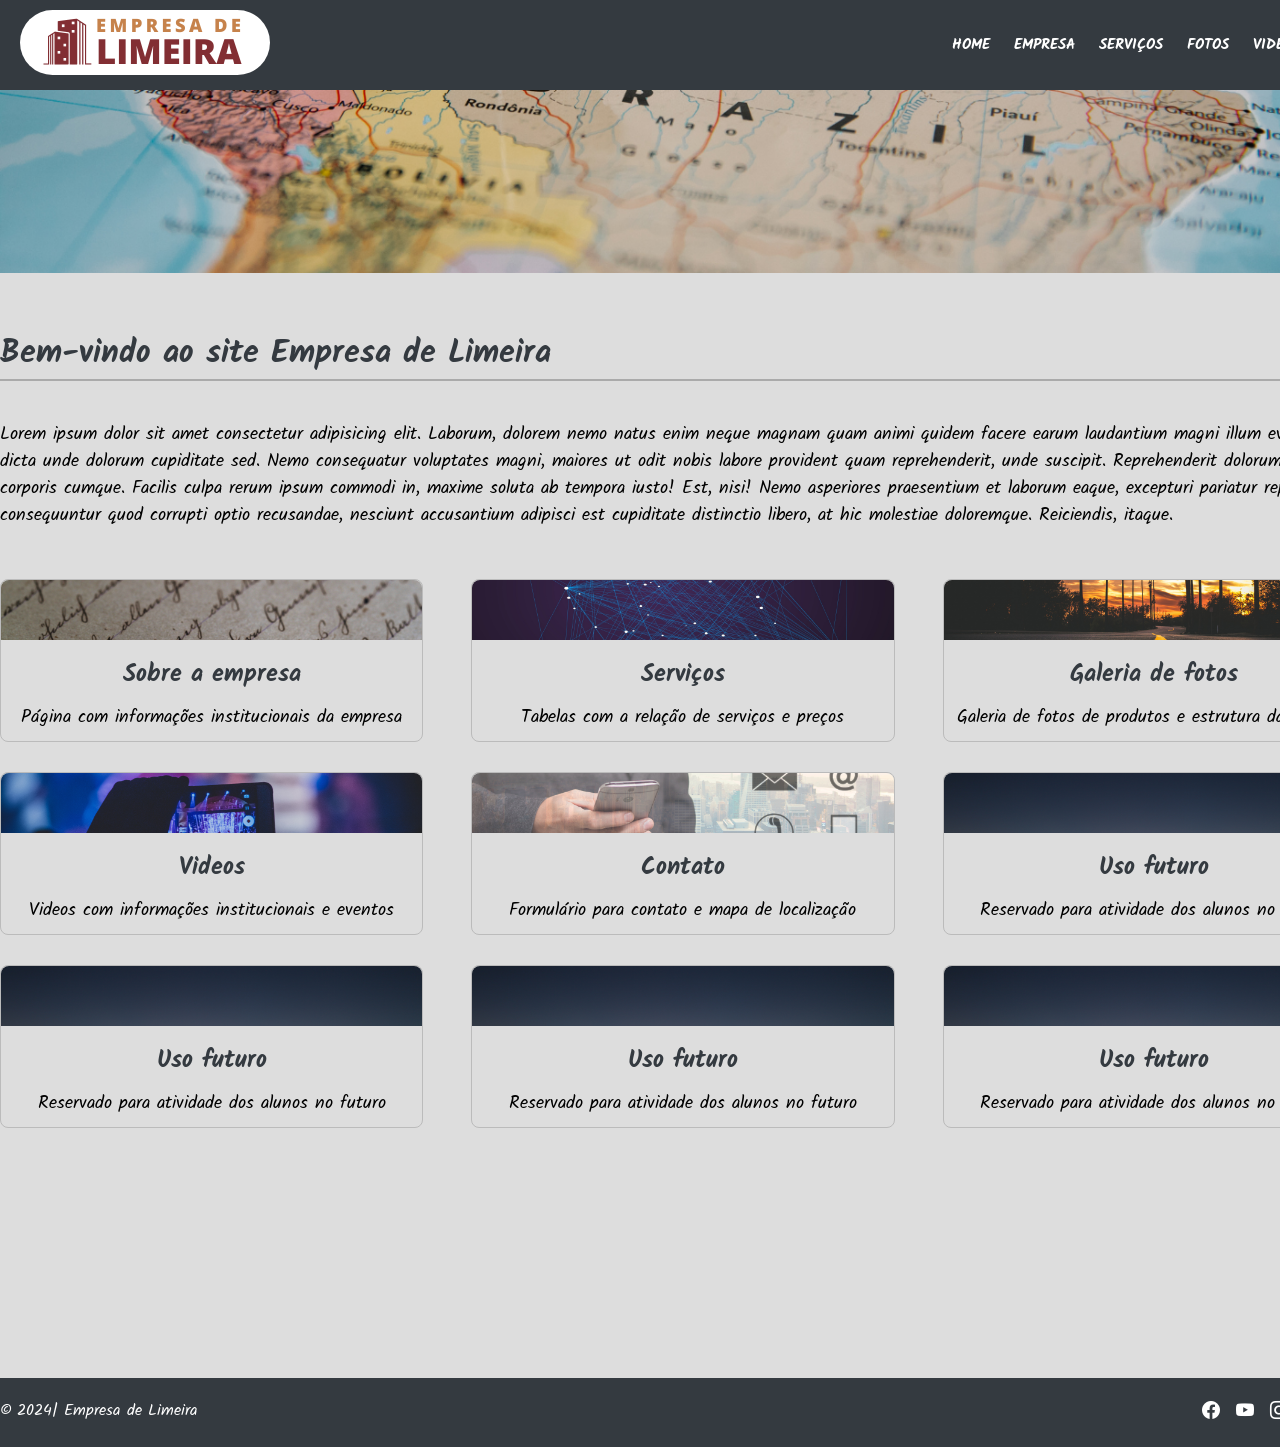
<file: index.html>
<!DOCTYPE html>
<html lang="pt-br">

<head>
    <meta charset="UTF-8">
    <meta name="viewport" content="width=device-width, initial-scale=1.0">
    <title>Empresa de Limeira</title>
    <link rel="stylesheet" href="./assets/css/style.css">
    <link rel="stylesheet" href="https://cdn.jsdelivr.net/npm/bootstrap-icons@1.11.3/font/bootstrap-icons.min.css">
</head>

<body>
    <!-- Isso é um comentário -->

    <header>
        <nav>
            <span>
                <img src="./midias/img/logo.png" alt="Logo do site Empresa de Limeira">
            </span>
            <span>
                <a href="index.html">Home</a>
                <a href="empresa.html">Empresa</a>
                <a href="servicos.html">Serviços</a>
                <a href="fotos.html">Fotos</a>
                <a href="videos.html">Videos</a>
                <a href="contato.html">Contato</a>
            </span>
        </nav>
    </header>

    <section class="imagem_cabecalho">
        <img src="./midias/img/1.png" alt="Imagem de Layout do cabeçalho">
    </section>

    <main>
        <section>
            <h1>Bem-vindo ao site Empresa de Limeira</h1>
            <p>Lorem ipsum dolor sit amet consectetur adipisicing elit. Laborum, dolorem nemo natus enim neque magnam
                quam animi quidem facere earum laudantium magni illum eveniet vero, dicta unde dolorum cupiditate sed.
                Nemo consequatur voluptates magni, maiores ut odit nobis labore provident quam reprehenderit, unde
                suscipit. Reprehenderit dolorum dolor corporis cumque. Facilis culpa rerum ipsum commodi in, maxime
                soluta ab tempora iusto!
                Est, nisi! Nemo asperiores praesentium et laborum eaque, excepturi pariatur repellat fugit consequuntur
                quod corrupti optio recusandae, nesciunt accusantium adipisci est cupiditate distinctio libero, at hic
                molestiae doloremque. Reiciendis, itaque.</p>
        </section>

        <section class="cards_home">
            <div class="card">
                <img src="./midias/img/2.png" alt="Imagem 2">
                <h3>Sobre a empresa</h3>
                <p>Página com informações institucionais da empresa</p>
            </div>

            <div class="card">
                <img src="./midias/img/3.png" alt="Imagem 3">
                <h3>Serviços</h3>
                <p>Tabelas com a relação de serviços e preços</p>
            </div>

            <div class="card">
                <img src="./midias/img/4.png" alt="Imagem 4">
                <h3>Galeria de fotos</h3>
                <p>Galeria de fotos de produtos e estrutura da empresa</p>
            </div>

            <div class="card">
                <img src="./midias/img/5.png" alt="Imagem 5">
                <h3>Videos</h3>
                <p>Videos com informações institucionais e eventos</p>
            </div>


            <div class="card">
                <img src="./midias/img/6.png" alt="Imagem 6">
                <h3>Contato</h3>
                <p>Formulário para contato e mapa de localização</p>
            </div>

            <div class="card">
                <img src="./midias/img/8.png" alt="Imagem 8">
                <h3>Uso futuro</h3>
                <p>Reservado para atividade dos alunos no futuro</p>
            </div>

            <div class="card">
                <img src="./midias/img/8.png" alt="Imagem 8">
                <h3>Uso futuro</h3>
                <p>Reservado para atividade dos alunos no futuro</p>
            </div>

            <div class="card">
                <img src="./midias/img/8.png" alt="Imagem 8">
                <h3>Uso futuro</h3>
                <p>Reservado para atividade dos alunos no futuro</p>
            </div>

            <div class="card">
                <img src="./midias/img/8.png" alt="Imagem 8">
                <h3>Uso futuro</h3>
                <p>Reservado para atividade dos alunos no futuro</p>
            </div>

        </section>
    </main>

    <footer>
        <div class="footer_content">
            <div class="footer_brand">
                &copy; 2024| Empresa de Limeira
            </div>
            <div class="footer_social">
                <a href="https://facebook.com" target="_blank"><i class="bi bi-facebook"></i></a>
                <a href="https://youtube.com" target="_blank"><i class="bi bi-youtube"></i></a>
                <a href="https://instagram.com" target="_blank"><i class="bi bi-instagram"></i></a>
                <a href="https://whatsapp.com" target="_blank"><i class="bi bi-whatsapp"></i></a>
                <a href="https://twitter.com" target="_blank"><i class="bi bi-twitter-x"></i></a>
            </div>
        </div>
    </footer>
</body>

</html>
</file>
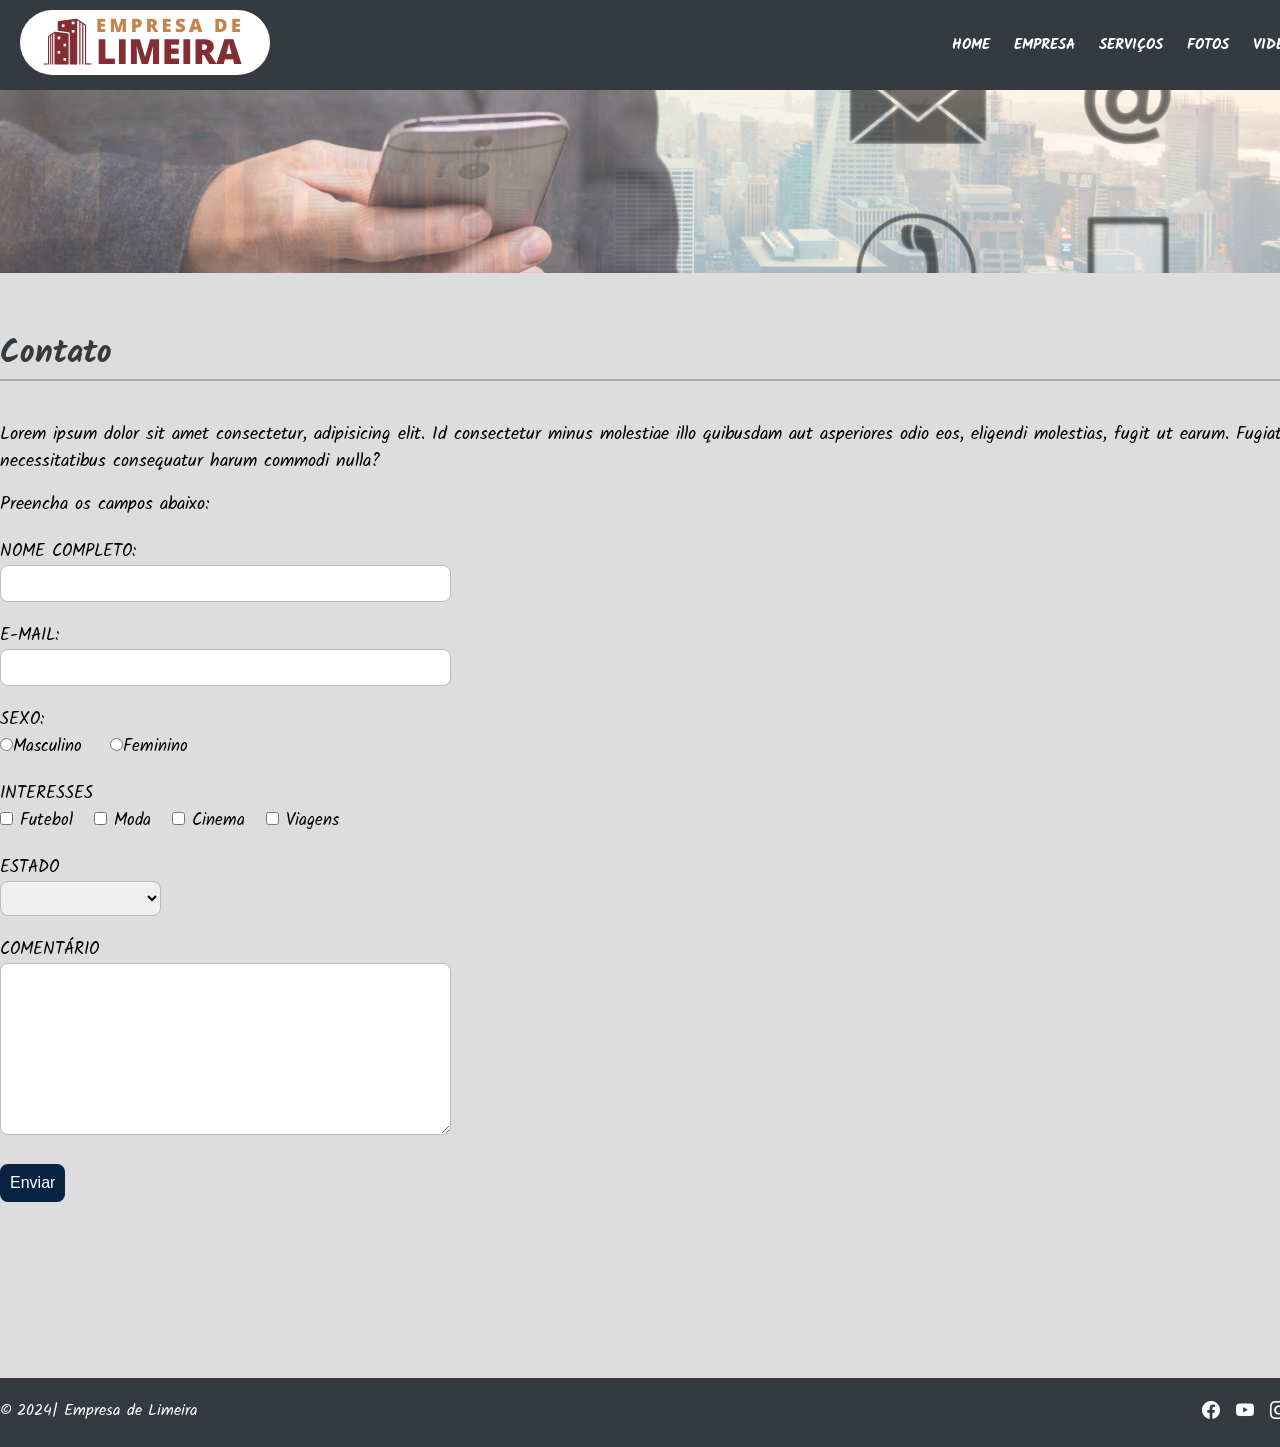
<file: contato.html>
<!DOCTYPE html>
<html lang="pt-br">

<head>
    <meta charset="UTF-8">
    <meta name="viewport" content="width=device-width, initial-scale=1.0">
    <title>Empresa de Limeira</title>
    <link rel="stylesheet" href="./assets/css/style.css">
    <link rel="stylesheet" href="https://cdn.jsdelivr.net/npm/bootstrap-icons@1.11.3/font/bootstrap-icons.min.css">
</head>

<body>
    <!-- Isso é um comentário -->

    <header>
        <nav>
            <span>
                <img src="./midias/img/logo.png" alt="Logo do site Empresa de Limeira">
            </span>
            <span>
                <a href="index.html">Home</a>
                <a href="empresa.html">Empresa</a>
                <a href="servicos.html">Serviços</a>
                <a href="fotos.html">Fotos</a>
                <a href="videos.html">Videos</a>
                <a href="contato.html">Contato</a>
            </span>
        </nav>
    </header>

    <section class="imagem_cabecalho">
        <img src="./midias/img/6.png" alt="Imagem de Layout do cabeçalho">
    </section>

    <main>
        <section>
            <h1>Contato</h1>

            <p>Lorem ipsum dolor sit amet consectetur, adipisicing elit. Id consectetur minus molestiae illo quibusdam
                aut asperiores odio eos, eligendi molestias, fugit ut earum. Fugiat, voluptate necessitatibus
                consequatur harum commodi nulla?</p> <br>
            <p>Preencha os campos abaixo:</p>

            <form id="form1" name="form1" method="post" action="">
                <div>
                    <label for="">Nome Completo:</label>
                    <input type="text" id="nome" name="nome" required>
                </div>
                
                <div>
                    <label for="">E-mail:</label>
                    <input type="email" id="email" name="email" required>
                </div>
                
                <div>
                    <label for="">Sexo:</label>
                    <input type="radio" name="sexo" id="Masc" value="Masc">Masculino &nbsp;&nbsp;
                    <input type="radio" name="sexo" id="Fem" value="Fem">Feminino
                </div>
                
                <div>
                    <label for="">Interesses</label>
                    <input type="checkbox" name="Futebol" id="Futebol" value="Futebol"> Futebol &nbsp;
                    <input type="checkbox" name="Moda" id="Moda" value="Moda"> Moda &nbsp;
                    <input type="checkbox" name="Cinema" id="Cinema" value="Cinema"> Cinema &nbsp;
                    <input type="checkbox" name="Viagens" id="Viagens" value="Viagens"> Viagens
                </div>

                <div>
                    <label for="estado">Estado</label>
                    <select name="estado" id="estado">
                        <option value=""></option>
                        <option value="AC">Acre</option>
                        <option value="AL">Alagoas</option>
                        <option value="AP">Amapá</option>
                        <option value="AM">Amazonas</option>
                        <option value="BA">Bahia</option>
                        <option value="CE">Ceará</option>
                        <option value="DF">Distrito Federal</option>
                        <option value="ES">Espírito Santo</option>
                        <option value="GO">Goiás</option>
                        <option value="MA">Maranhão</option>
                        <option value="MT">Mato Grosso</option>
                        <option value="MS">Mato Grosso do Sul</option>
                        <option value="MG">Minas Gerais</option>
                        <option value="PA">Pará</option>
                        <option value="PB">Paraíba</option>
                        <option value="PR">Paraná</option>
                        <option value="PE">Pernambuco</option>
                        <option value="PI">Piauí</option>
                        <option value="RJ">Rio de Janeiro</option>
                        <option value="RN">Rio Grande do Norte</option>
                        <option value="RS">Rio Grande do Sul</option>
                        <option value="RO">Rondônia</option>
                        <option value="RR">Roraima</option>
                        <option value="SC">Santa Catarina</option>
                        <option value="SP">São Paulo</option>
                        <option value="SE">Sergipe</option>
                        <option value="TO">Tocantins</option>
                    </select>
                </div>

                <div>
                    <label for="">Comentário</label>
                    <textarea name="comentario" id="comentario" cols="30" rows="10"></textarea>
                </div>

                <div>
                    <input type="submit" name="enviar" id="enviar" value="Enviar">
                </div>
                
            </form>

        </section>

    </main>

    <footer>
        <div class="footer_content">
            <div class="footer_brand">
                &copy; 2024| Empresa de Limeira
            </div>
            <div class="footer_social">
                <a href="https://facebook.com" target="_blank"><i class="bi bi-facebook"></i></a>
                <a href="https://youtube.com" target="_blank"><i class="bi bi-youtube"></i></a>
                <a href="https://instagram.com" target="_blank"><i class="bi bi-instagram"></i></a>
                <a href="https://whatsapp.com" target="_blank"><i class="bi bi-whatsapp"></i></a>
                <a href="https://twitter.com" target="_blank"><i class="bi bi-twitter-x"></i></a>
            </div>
        </div>
    </footer>
</body>

</html>
</file>
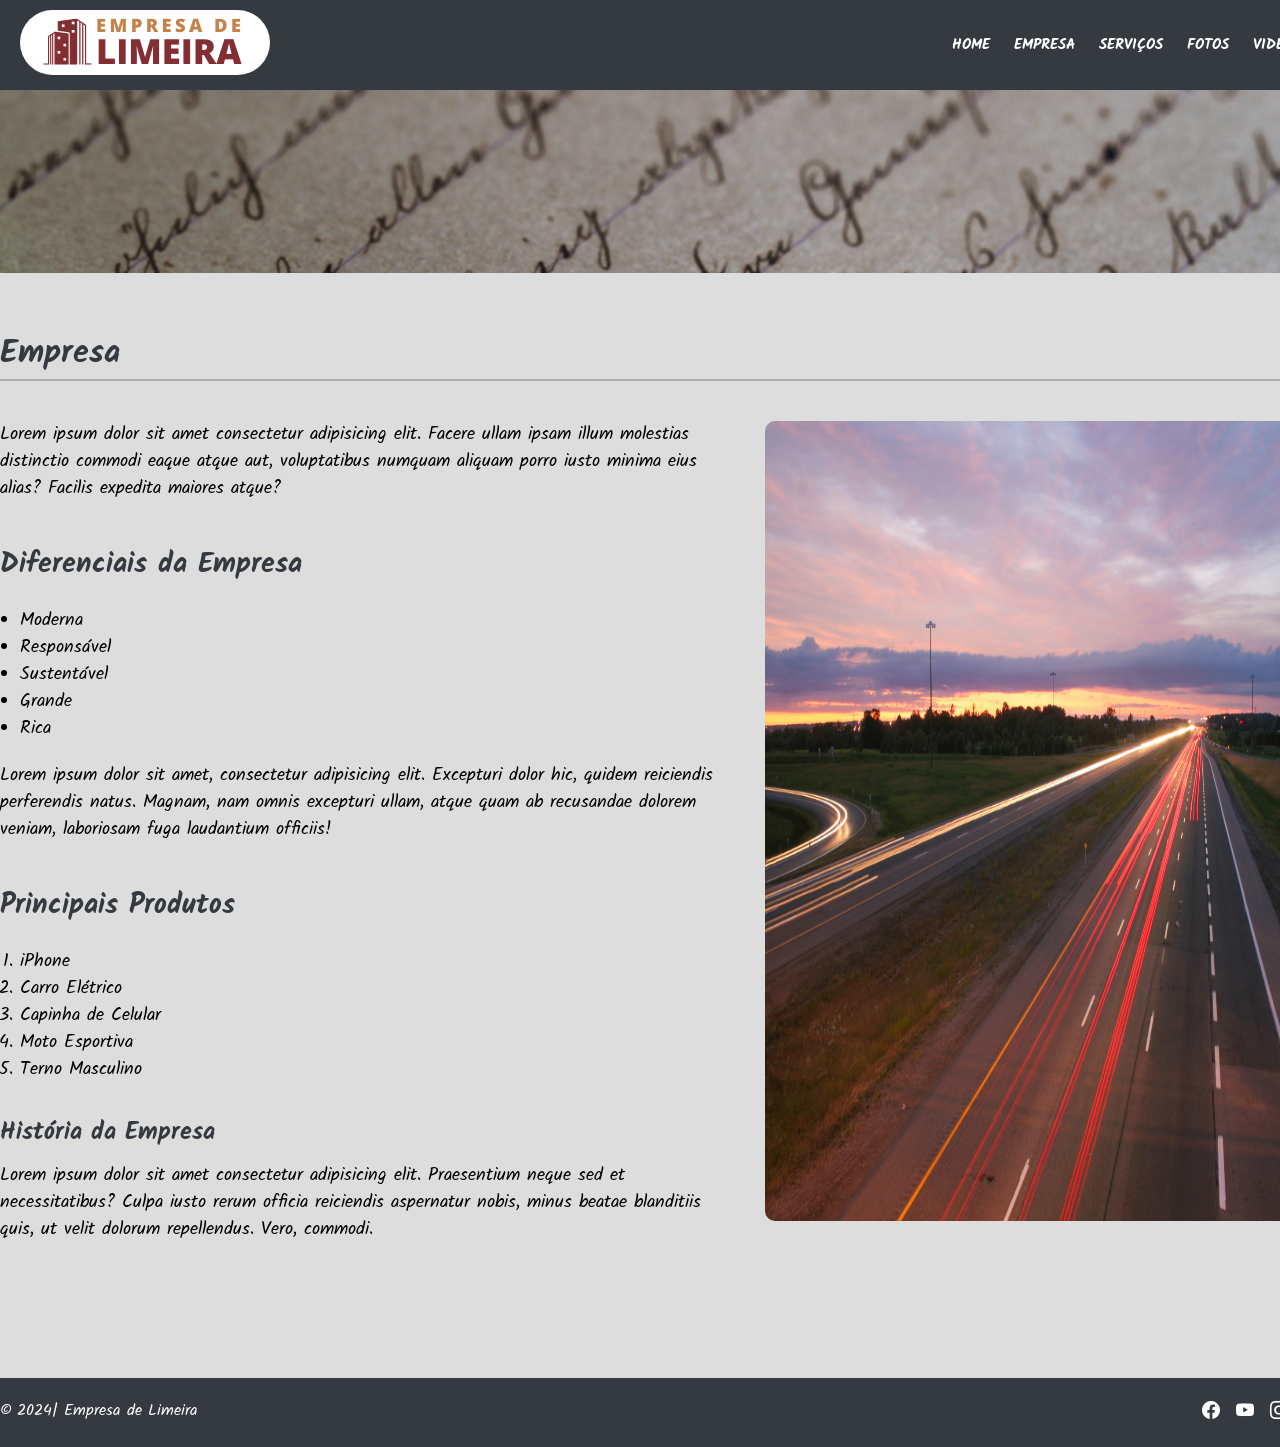
<file: empresa.html>
<!DOCTYPE html>
<html lang="pt-br">

<head>
    <meta charset="UTF-8">
    <meta name="viewport" content="width=device-width, initial-scale=1.0">
    <title>Empresa de Limeira</title>
    <link rel="stylesheet" href="./assets/css/style.css">
    <link rel="stylesheet" href="https://cdn.jsdelivr.net/npm/bootstrap-icons@1.11.3/font/bootstrap-icons.min.css">
</head>

<body>
    <!-- Isso é um comentário -->

    <header>
        <nav>
            <span>
                <img src="./midias/img/logo.png" alt="Logo do site Empresa de Limeira">
            </span>
            <span>
                <a href="index.html">Home</a>
                <a href="empresa.html">Empresa</a>
                <a href="servicos.html">Serviços</a>
                <a href="fotos.html">Fotos</a>
                <a href="videos.html">Videos</a>
                <a href="contato.html">Contato</a>
            </span>
        </nav>
    </header>

    <section class="imagem_cabecalho">
        <img src="./midias/img/2.png" alt="Imagem de Layout do cabeçalho">
    </section>

    <main>

        <h1>Empresa</h1>

        <article>
            <div>
                <p>Lorem ipsum dolor sit amet consectetur adipisicing elit. Facere ullam ipsam illum molestias
                    distinctio commodi eaque atque aut, voluptatibus numquam aliquam porro iusto minima eius alias?
                    Facilis expedita maiores atque?</p>

                <h2>Diferenciais da Empresa</h2>
                <ul>
                    <li>Moderna</li>
                    <li>Responsável</li>
                    <li>Sustentável</li>
                    <li>Grande</li>
                    <li>Rica</li>
                </ul>

                <p>Lorem ipsum dolor sit amet, consectetur adipisicing elit. Excepturi dolor hic, quidem reiciendis
                    perferendis natus. Magnam, nam omnis excepturi ullam, atque quam ab recusandae dolorem veniam,
                    laboriosam fuga laudantium officiis!</p>

                <h2>Principais Produtos</h2>

                <ol>
                    <li>iPhone</li>
                    <li>Carro Elétrico</li>
                    <li>Capinha de Celular</li>
                    <li>Moto Esportiva</li>
                    <li>Terno Masculino</li>
                </ol>
                
                <h3>História da Empresa</h3>

                <p>Lorem ipsum dolor sit amet consectetur adipisicing elit. Praesentium neque sed et necessitatibus?
                    Culpa iusto rerum officia reiciendis aspernatur nobis, minus beatae blanditiis quis, ut velit
                    dolorum repellendus. Vero, commodi.</p>
            </div>
            <div>
                <img src="./midias/img/foto1.png" alt="Foto da empresa">
            </div>
        </article>

    </main>

    <footer>
        <div class="footer_content">
            <div class="footer_brand">
                &copy; 2024| Empresa de Limeira
            </div>
            <div class="footer_social">
                <a href="https://facebook.com" target="_blank"><i class="bi bi-facebook"></i></a>
                <a href="https://youtube.com" target="_blank"><i class="bi bi-youtube"></i></a>
                <a href="https://instagram.com" target="_blank"><i class="bi bi-instagram"></i></a>
                <a href="https://whatsapp.com" target="_blank"><i class="bi bi-whatsapp"></i></a>
                <a href="https://twitter.com" target="_blank"><i class="bi bi-twitter-x"></i></a>
            </div>
        </div>
    </footer>
</body>

</html>
</file>
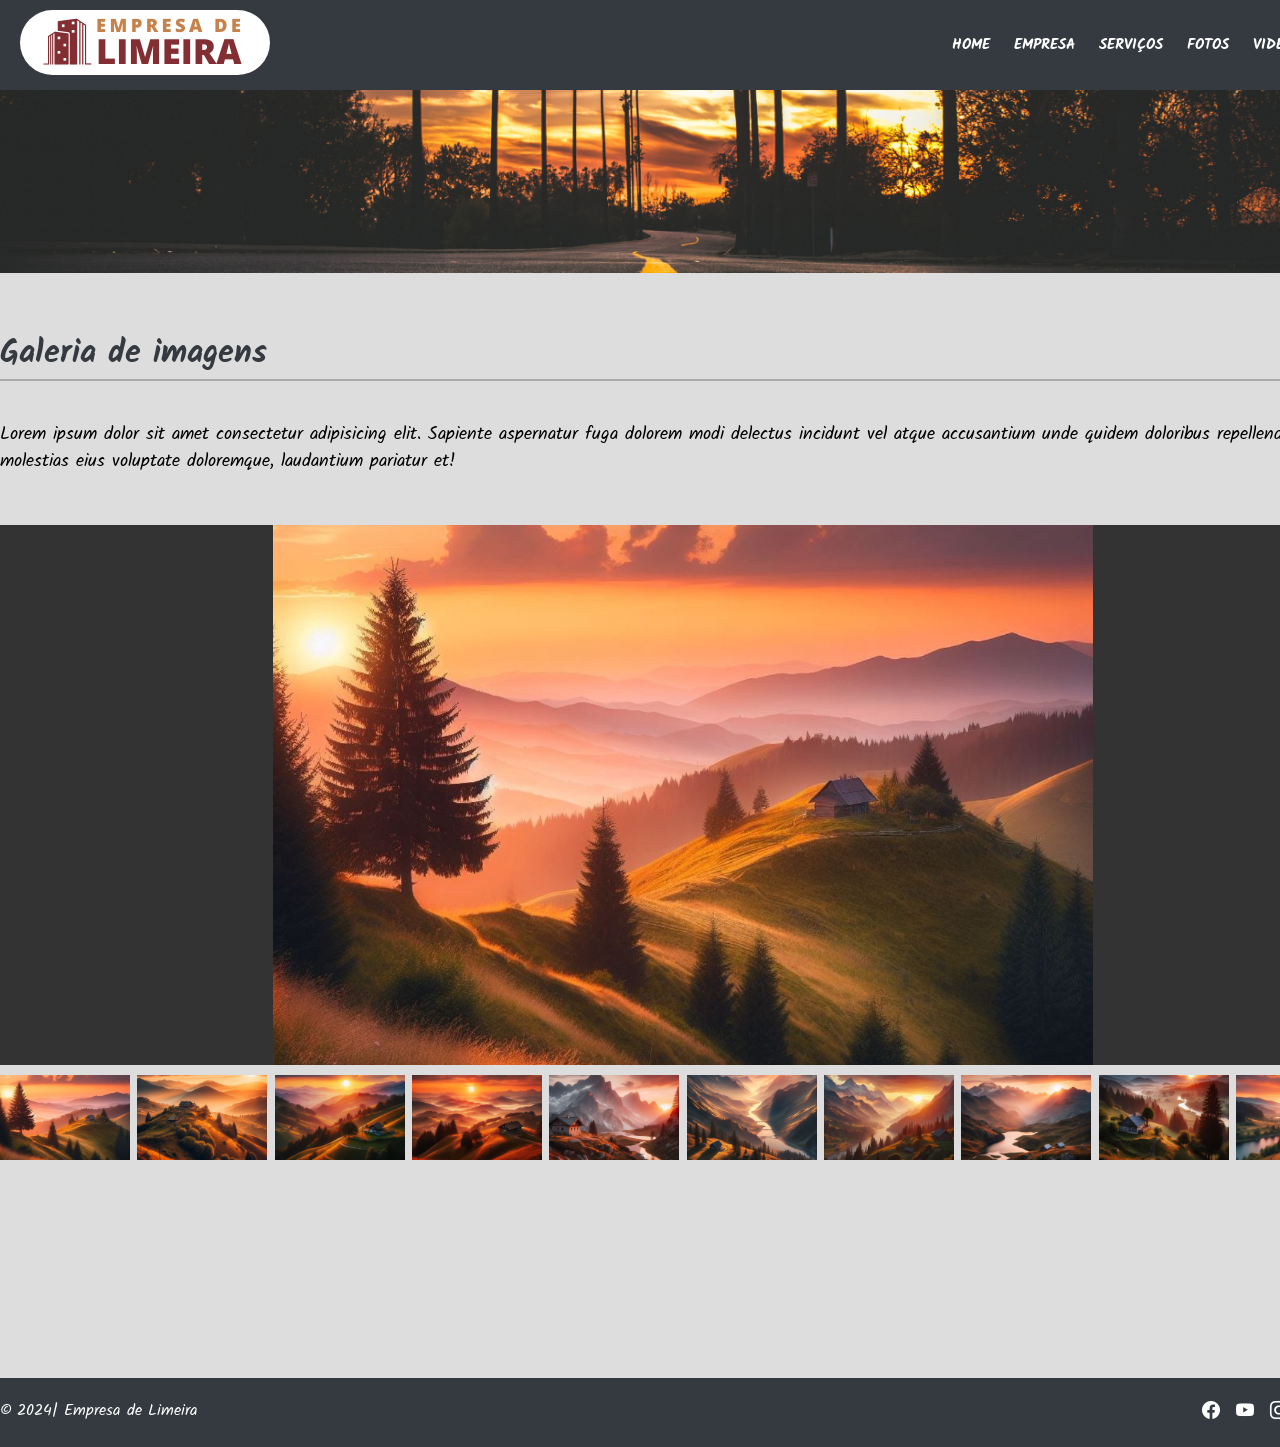
<file: fotos.html>
<!DOCTYPE html>
<html lang="pt-br">

<head>
    <meta charset="UTF-8">
    <meta name="viewport" content="width=device-width, initial-scale=1.0">
    <title>Empresa de Limeira</title>
    <link rel="stylesheet" href="./assets/css/style.css">
    <link rel="stylesheet" href="https://cdn.jsdelivr.net/npm/bootstrap-icons@1.11.3/font/bootstrap-icons.min.css">
</head>

<body>
    <!-- Isso é um comentário -->

    <header>
        <nav>
            <span>
                <img src="./midias/img/logo.png" alt="Logo do site Empresa de Limeira">
            </span>
            <span>
                <a href="index.html">Home</a>
                <a href="empresa.html">Empresa</a>
                <a href="servicos.html">Serviços</a>
                <a href="fotos.html">Fotos</a>
                <a href="videos.html">Videos</a>
                <a href="contato.html">Contato</a>
            </span>
        </nav>
    </header>

    <section class="imagem_cabecalho">
        <img src="./midias/img/4.png" alt="Imagem de Layout do cabeçalho">
    </section>

    <main>
        <section>
            <h1>Galeria de imagens</h1>

            <p>Lorem ipsum dolor sit amet consectetur adipisicing elit. Sapiente aspernatur fuga dolorem modi delectus
                incidunt vel atque accusantium unde quidem doloribus repellendus ipsam molestias eius voluptate
                doloremque, laudantium pariatur et!</p>

            <div  class="galeria_destaque">
                <img id="foto_grande" src="./midias/img/foto1.jpg" alt="Foto Destaque">
            </div>

            <div class="galeria_miniaturas">
                <img src="./midias/img/foto1.jpg" alt="Foto 1">
                <img src="./midias/img/foto2.jpg" alt="Foto 2">
                <img src="./midias/img/foto3.jpg" alt="Foto 3">
                <img src="./midias/img/foto4.jpg" alt="Foto 4">
                <img src="./midias/img/foto5.jpg" alt="Foto 5">
                <img src="./midias/img/foto6.jpg" alt="Foto 6">
                <img src="./midias/img/foto7.jpg" alt="Foto 7">
                <img src="./midias/img/foto8.jpg" alt="Foto 8">
                <img src="./midias/img/foto9.jpg" alt="Foto 9">
                <img src="./midias/img/foto10.jpg" alt="Foto 10">
            </div>

        </section>

    </main>

    <footer>
        <div class="footer_content">
            <div class="footer_brand">
                &copy; 2024| Empresa de Limeira
            </div>
            <div class="footer_social">
                <a href="https://facebook.com" target="_blank"><i class="bi bi-facebook"></i></a>
                <a href="https://youtube.com" target="_blank"><i class="bi bi-youtube"></i></a>
                <a href="https://instagram.com" target="_blank"><i class="bi bi-instagram"></i></a>
                <a href="https://whatsapp.com" target="_blank"><i class="bi bi-whatsapp"></i></a>
                <a href="https://twitter.com" target="_blank"><i class="bi bi-twitter-x"></i></a>
            </div>
        </div>
    </footer>

     <script src="./assets/js/galeria.js"></script>
    
</body>

</html>
</file>
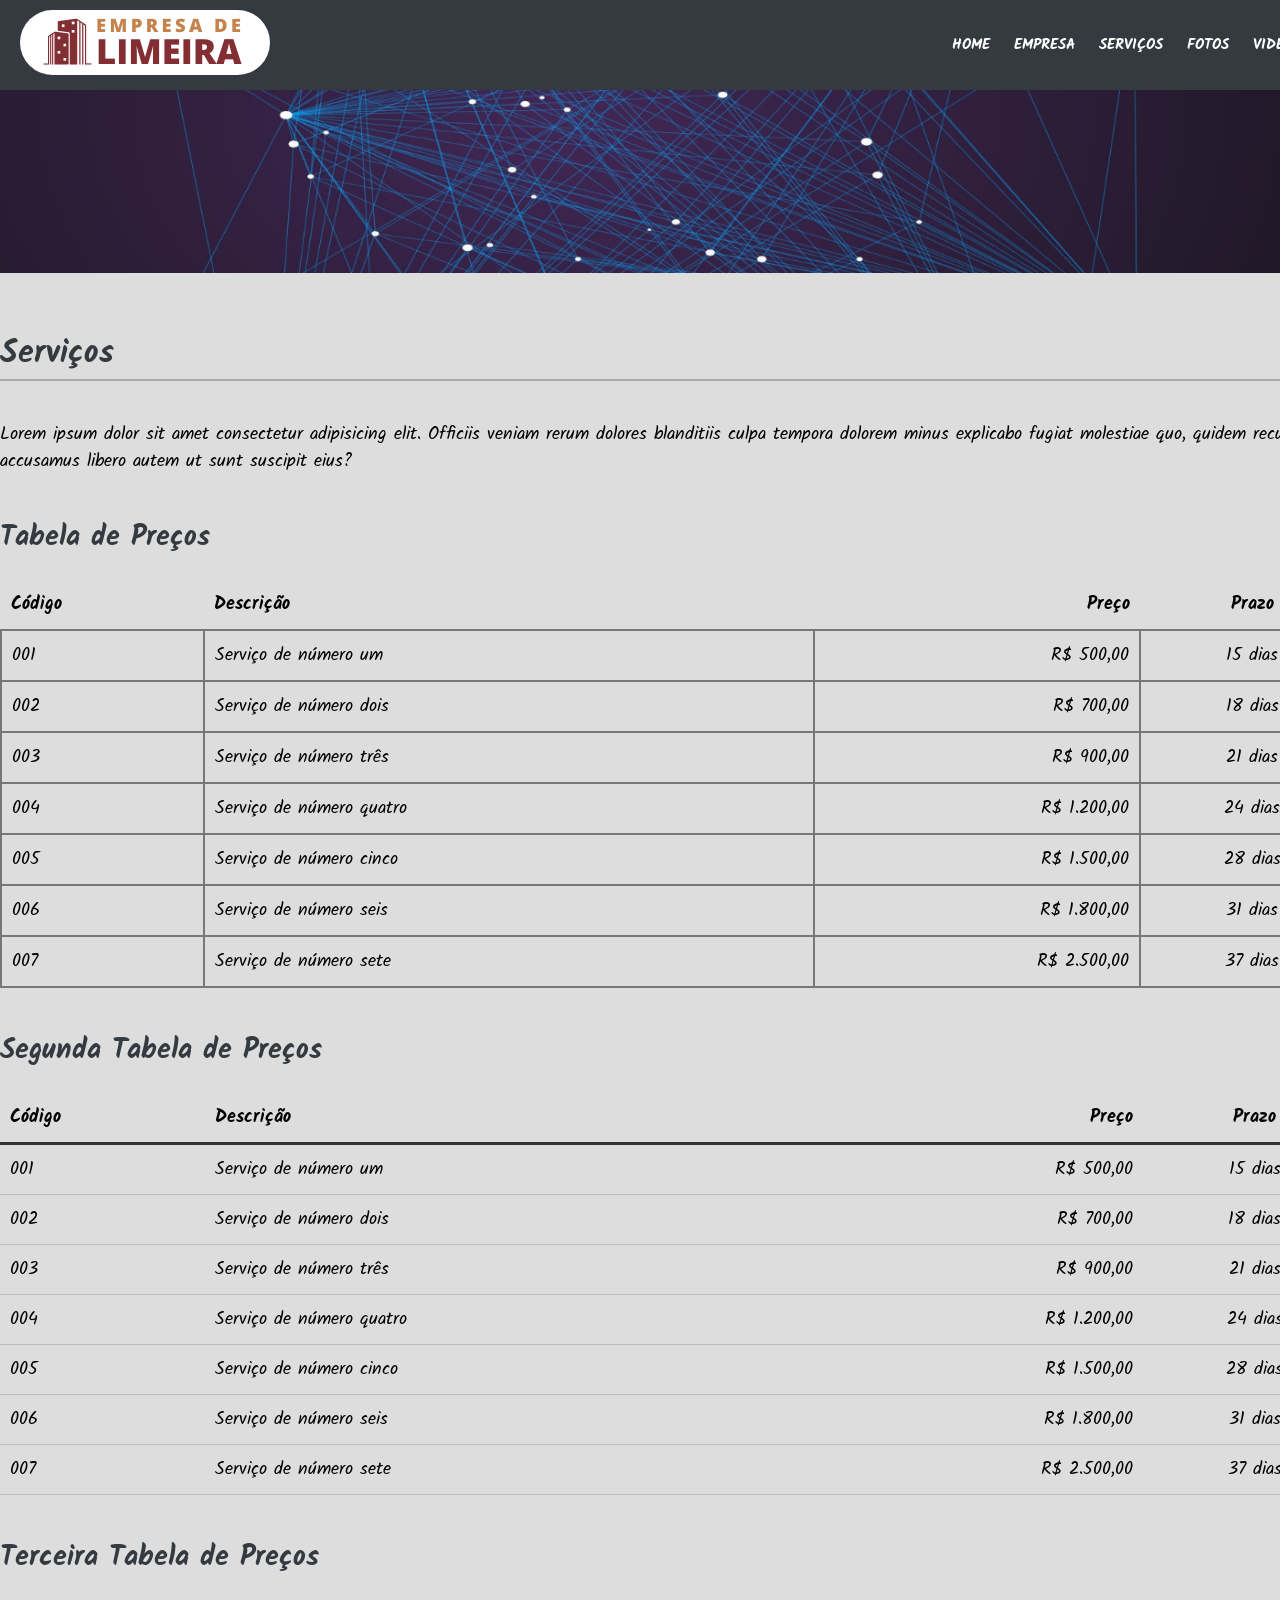
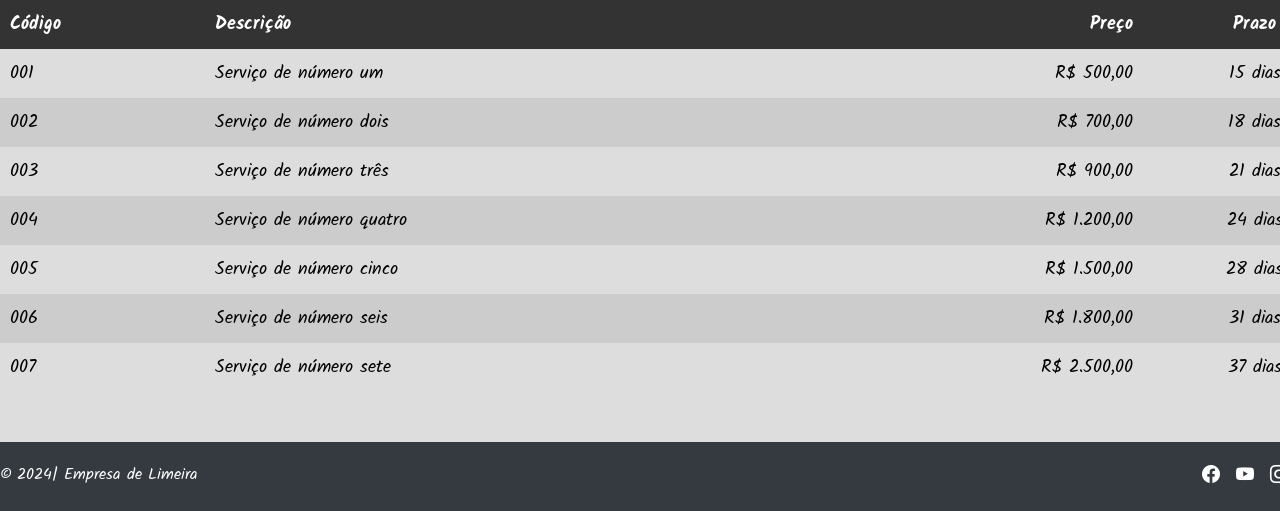
<file: servicos.html>
<!DOCTYPE html>
<html lang="pt-br">

<head>
    <meta charset="UTF-8">
    <meta name="viewport" content="width=device-width, initial-scale=1.0">
    <title>Empresa de Limeira</title>
    <link rel="stylesheet" href="./assets/css/style.css">
    <link rel="stylesheet" href="https://cdn.jsdelivr.net/npm/bootstrap-icons@1.11.3/font/bootstrap-icons.min.css">
</head>

<body>
    <!-- Isso é um comentário -->

    <header>
        <nav>
            <span>
                <img src="./midias/img/logo.png" alt="Logo do site Empresa de Limeira">
            </span>
            <span>
                <a href="index.html">Home</a>
                <a href="empresa.html">Empresa</a>
                <a href="servicos.html">Serviços</a>
                <a href="fotos.html">Fotos</a>
                <a href="videos.html">Videos</a>
                <a href="contato.html">Contato</a>
            </span>
        </nav>
    </header>

    <section class="imagem_cabecalho">
        <img src="./midias/img/3.png" alt="Imagem de Layout do cabeçalho">
    </section>

    <main>
        <section>
            <h1>Serviços</h1>

            <p>Lorem ipsum dolor sit amet consectetur adipisicing elit. Officiis veniam rerum dolores blanditiis culpa
                tempora dolorem minus explicabo fugiat molestiae quo, quidem recusandae accusamus libero autem ut sunt
                suscipit eius?</p>

            <h2>Tabela de Preços</h2>

                <table class="tabela1">
                    <tr>
                        <th>Código</th>
                        <th>Descrição</th>
                        <th>Preço</th>
                        <th>Prazo</th>
                    </tr>

                    <tr>
                        <td>001</td>
                        <td>Serviço de número um</td>
                        <td>R$ 500,00</td>
                        <td>15 dias</td>
                    </tr>

                    <tr>
                        <td>002</td>
                        <td>Serviço de número dois</td>
                        <td>R$ 700,00</td>
                        <td>18 dias</td>
                    </tr>

                    <tr>
                        <td>003</td>
                        <td>Serviço de número três</td>
                        <td>R$ 900,00</td>
                        <td>21 dias</td>
                    </tr>

                    <tr>
                        <td>004</td>
                        <td>Serviço de número quatro</td>
                        <td>R$ 1.200,00</td>
                        <td>24 dias</td>
                    </tr>

                    <tr>
                        <td>005</td>
                        <td>Serviço de número cinco</td>
                        <td>R$ 1.500,00</td>
                        <td>28 dias</td>
                    </tr>

                    <tr>
                        <td>006</td>
                        <td>Serviço de número seis</td>
                        <td>R$ 1.800,00</td>
                        <td>31 dias</td>
                    </tr>

                    <tr>
                        <td>007</td>
                        <td>Serviço de número sete</td>
                        <td>R$ 2.500,00</td>
                        <td>37 dias</td>
                    </tr>
                </table>

                <h2>Segunda Tabela de Preços</h2>
                <table class="tabela2">
                    <tr>
                        <th>Código</th>
                        <th>Descrição</th>
                        <th>Preço</th>
                        <th>Prazo</th>
                    </tr>

                    <tr>
                        <td>001</td>
                        <td>Serviço de número um</td>
                        <td>R$ 500,00</td>
                        <td>15 dias</td>
                    </tr>

                    <tr>
                        <td>002</td>
                        <td>Serviço de número dois</td>
                        <td>R$ 700,00</td>
                        <td>18 dias</td>
                    </tr>

                    <tr>
                        <td>003</td>
                        <td>Serviço de número três</td>
                        <td>R$ 900,00</td>
                        <td>21 dias</td>
                    </tr>

                    <tr>
                        <td>004</td>
                        <td>Serviço de número quatro</td>
                        <td>R$ 1.200,00</td>
                        <td>24 dias</td>
                    </tr>

                    <tr>
                        <td>005</td>
                        <td>Serviço de número cinco</td>
                        <td>R$ 1.500,00</td>
                        <td>28 dias</td>
                    </tr>

                    <tr>
                        <td>006</td>
                        <td>Serviço de número seis</td>
                        <td>R$ 1.800,00</td>
                        <td>31 dias</td>
                    </tr>

                    <tr>
                        <td>007</td>
                        <td>Serviço de número sete</td>
                        <td>R$ 2.500,00</td>
                        <td>37 dias</td>
                    </tr>
                </table>

                <h2>Terceira Tabela de Preços</h2>
                <table class="tabela3">
                    <tr>
                        <th>Código</th>
                        <th>Descrição</th>
                        <th>Preço</th>
                        <th>Prazo</th>
                    </tr>

                    <tr>
                        <td>001</td>
                        <td>Serviço de número um</td>
                        <td>R$ 500,00</td>
                        <td>15 dias</td>
                    </tr>

                    <tr>
                        <td>002</td>
                        <td>Serviço de número dois</td>
                        <td>R$ 700,00</td>
                        <td>18 dias</td>
                    </tr>

                    <tr>
                        <td>003</td>
                        <td>Serviço de número três</td>
                        <td>R$ 900,00</td>
                        <td>21 dias</td>
                    </tr>

                    <tr>
                        <td>004</td>
                        <td>Serviço de número quatro</td>
                        <td>R$ 1.200,00</td>
                        <td>24 dias</td>
                    </tr>

                    <tr>
                        <td>005</td>
                        <td>Serviço de número cinco</td>
                        <td>R$ 1.500,00</td>
                        <td>28 dias</td>
                    </tr>

                    <tr>
                        <td>006</td>
                        <td>Serviço de número seis</td>
                        <td>R$ 1.800,00</td>
                        <td>31 dias</td>
                    </tr>

                    <tr>
                        <td>007</td>
                        <td>Serviço de número sete</td>
                        <td>R$ 2.500,00</td>
                        <td>37 dias</td>
                    </tr>
                </table>

        </section>

    </main>

    <footer>
        <div class="footer_content">
            <div class="footer_brand">
                &copy; 2024| Empresa de Limeira
            </div>
            <div class="footer_social">
                <a href="https://facebook.com" target="_blank"><i class="bi bi-facebook"></i></a>
                <a href="https://youtube.com" target="_blank"><i class="bi bi-youtube"></i></a>
                <a href="https://instagram.com" target="_blank"><i class="bi bi-instagram"></i></a>
                <a href="https://whatsapp.com" target="_blank"><i class="bi bi-whatsapp"></i></a>
                <a href="https://twitter.com" target="_blank"><i class="bi bi-twitter-x"></i></a>
            </div>
        </div>
    </footer>
</body>

</html>
</file>
<file: assets/css/style.css>
@import url('https://fonts.googleapis.com/css2?family=Kalam:wght@300;400;700&display=swap');
/* 
Regra é um conjunto de propriedades agrupada em torno de uma tag, classe ou ID

Propriedades permitem alterar comportamentos de tags, aplicando valores de acordo com a sua especialidade.

A propriedade é composta pelo "nome-da-propriedade: valor;"
 */

 *{
    margin: 0; /*margem externa*/
    padding: 0; /*margem interna*/
    box-sizing: border-box;  /* Considera 100% como o todo */
 }

 /* FORMATAÇÃO DAS TAGS PRINCIPAIS */

 /* Redefine o tamanho da fonte root para facilitar o calculo da fonte REM */
 html {
    font-size: 10px;
 }

body {
    font-family: Kalam, Arial, Helvetica, sans-serif;
    background-color: #ddd;
}

h1 {
    font-size: 3.2rem;
    color: #343a40;
    border-bottom: 2px solid #aaa;
    margin-top: 50px;
    margin-bottom: 40px;

}

h2 {
    margin-top: 40px;
    margin-bottom: 20px;
    font-size: 2.8rem;
    color: #343a40;
}

h3 {
    margin-top: 30px;
    margin-bottom: 10px;
    font-size: 2.4rem;
    color: #343a40;
}

p {
    font-size: 1.8rem; /* Nesse caso, 1.7 rem = 17px */
    line-height: 150%; /* Serve para alterar o espaçamento entre linhas */

}

/* FORMATAÇÃO DO CABEÇALHO*/
header {
    padding: 10px 20px 10px 20px; /* top, right, bottom, left*/
    background-color: #343a40;
}

/* formata a tag <a> dentro de <header> */ 
header a {
    font-size: 1.5rem;
    padding-left: 20px;          /*controla a margem interna esquerda de cada <a>*/
    color: #FFF;              /*cor da fonte (letra)*/
    text-transform: uppercase;  /*texto todo maiúsculo*/
    text-decoration: none;      /*tira o underline*/
    font-weight: bold;          /*negrito*/
}

header a:hover {
    text-decoration: underline;
}

nav {
    width: 1366px;
    margin: 0px auto;               /* centraliza*/
    display: flex;                  /*muda para o flexbox*/
    justify-content: space-between; /*distribui para as margens extremas*/
    align-items: center;            /* alinha verticalmente */

}

nav img {
    border-radius: 50px;            /*arredondamento dos cantos*/
}

/* FORMATAÇÃO DA SEÇÃO DA IMAGEM DO CABEÇALHO */

/* Para criar classes no CSS, utiliza-se o (.) + o nome da classe */

.imagem_cabecalho img {
    width: 100%;
}

/*FORMATAÇÃO DA PÁGINA INICIAL*/

main {
    width: 1366px;
    margin: 0px auto 50px auto;               /* centraliza*/
    min-height: 1000px;
}

.cards_home {
    margin-top: 50px;
    margin-bottom: 50px;
    display: flex;                  /* ativa o modo flexbox */
    flex-wrap: wrap;
    justify-content: space-between; /* distribui o espaço ENTRE os elementos */
}

.card {
    width: 31%;
    margin-bottom: 30px;            /* espaçamento inferior */
    border: 1px solid #bbb;
    border-radius: 8px;
    text-align: center;
}

.card img {
    width: 100%;
    border-radius: 8px 8px 0 0;
}

.card h3, .card p {
    margin: 10px;
}

/* FORMATAÇÃO DO RODAPÉ */

footer{
    font-size: 1.6rem;
    background-color: #343a40;
    color: #fff;
    padding: 20px 0px;
}

footer .footer_content{
    width: 1366px;
    margin: 0 auto;
    display: flex;
    justify-content: space-between;
}

.footer_social a {
    color: #FFF;
    font-size: 1.8rem;
    margin-right: 10px;
}

.footer_social a:hover {
    color: #0099ff;
}

/* Formatação da página empresa */

article li {
    font-size: 1.8rem; /* Nesse caso, 1.7 rem = 17px */
    line-height: 150%; /* Serve para alterar o espaçamento entre linhas */
}

article ul, article ol {
    margin-left: 20px;
    margin-bottom: 20px;
}

article {
    display: flex;
    justify-content: space-between;
}

article div:first-child {
    width: 55%;
    margin-right: 30px;
}

article div:last-child {
    width: 45%;
}

article img {
    width: 100%;
    height: 800px;
    border-radius: 15px;
}

article div img {
    width: 100%;
    border-radius: 10px;
}

/* Formatação da galeria de fotos */

.galeria_destaque {
    margin: 50px 0 10px 0;
    display: flex;
    justify-content: center;
    background-color: #333;
}

.galeria_destaque img {
    width: 60%;
}

.galeria_miniaturas {
    display: flex;
    justify-content: space-between;
}

.galeria_miniaturas img {
    width: 130px;
}

.galeria_miniaturas img:hover {
    cursor: pointer;                /* muda o cursor */
}

/* Formatação da Página de Serviços */

table {
    width: 100%;
    border-collapse: collapse; /* como ele trata a separação de células na tabela */
}

th,td {
    font-size: 1.8rem;
    text-align: start;
    padding: 10px;
}

th:nth-child(3),
td:nth-child(3){
    text-align: end;
}

th:nth-child(4),
td:nth-child(4){
    text-align: center;
}

.tabela1 td {
    border: 2px solid #777;
}

.tabela2 th {
    border-bottom: 3px solid #333;
}

.tabela2 td {
    border-bottom: 1px solid #bbb;
}

.tabela3 tr:nth-child(odd) {                /* odd = ímpar | even = par */
    background-color: #ccc;
}

.tabela3 th {
    background-color: #333;
    color: #FFF;
}

/* Formatação do Formulário */

#form1 {
    font-size: 1.7rem;
}

#form1 div {
    margin-top: 20px;
}

#form1 label {
    display: block;                         /* a tag label é inline, então altera para bloco */
    text-transform: uppercase;
}

#form1 input[type=text], 
#form1 input[type=email],
#form1 textarea{

    padding: 10px;
    width: 33%;
    border: 1px solid #bbb;
    border-radius: 8px;
}

#form1 select {
    padding: 8px;
    border: 1px solid #bbb;
    border-radius: 8px;
}

#form1 input[type=submit] {
    padding: 10px;
    font-size: 1.6rem;
    border-style: none;
    background-color: #072341;
    color: #FFF;
    border-radius: 8px;
    cursor: pointer;
}

#form1 input[type=submit]:hover {
    background-color: #555;
}


/* media queries */

@media screen and (max-width:1000px) {

    nav {
        width: 100%;
        display: block;             /*tira o flex e volta para block */
    }

    nav span {
        display: block;
    }

    nav span:last-child{
        margin-top: 10px;
    }

    main {
        width: 100%;
        padding: 10px;
    }

    footer .footer_content{
        width: 100%;
    }

    .cards_home {
        display: flex;
        flex-direction: column;
    }
    
    .card {
        width: 100%;
    }

    h1 {
        font-size: 2.5rem;    
    }

    article {
        flex-direction: column-reverse;
    }
    
    article div:first-child {
        width: 100%;
    }
    
    article div:last-child {
        width: 100%;
    }

    article img {
        height: 250px;
    }

    .galeria_miniaturas {
        display: flex;
        justify-content: start;
        flex-wrap: wrap;
        column-gap: 1%;     /* espaçamento entre as colunas */
        row-gap: 5px;       /* espaçamento entre as linhas */
    }
    
    .galeria_miniaturas img {
        width: 24%;
    }

    iframe, video {
        width: 100%;
        height: 300px;
    }

    #form1 input[type=text], 
    #form1 input[type=email],
    #form1 textarea{
    width: 100%;
    border-radius: 8px;
}
}
</file>
